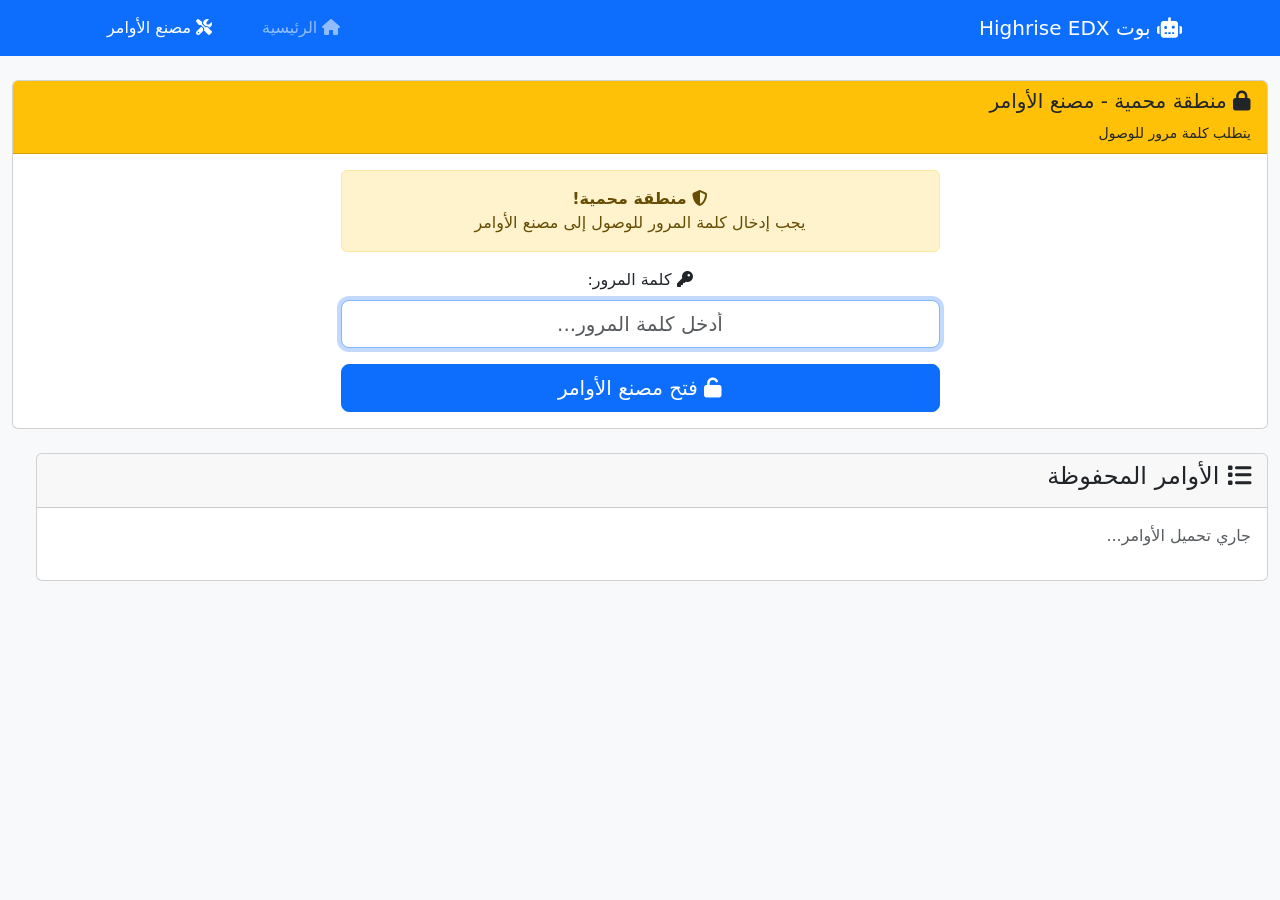
<file: templates/command_builder.html>
<!DOCTYPE html>
<html lang="ar" dir="rtl">
<head>
    <meta charset="UTF-8">
    <meta name="viewport" content="width=device-width, initial-scale=1.0">
    <title>🛠️ مصنع الأوامر - بوت Highrise EDX</title>
    <link href="https://cdn.jsdelivr.net/npm/bootstrap@5.3.0/dist/css/bootstrap.min.css" rel="stylesheet">
    <link href="https://cdnjs.cloudflare.com/ajax/libs/font-awesome/6.4.0/css/all.min.css" rel="stylesheet">
    <link href="/static/style.css" rel="stylesheet">
    <style>
        .command-preview {
            background: #1a1a1a;
            color: #00ff00;
            font-family: 'Courier New', monospace;
            border-radius: 10px;
            padding: 15px;
            border: 2px solid #00ff00;
            box-shadow: 0 0 20px rgba(0, 255, 0, 0.3);
        }
    </style>
</head>
<body class="bg-light">
    <nav class="navbar navbar-expand-lg navbar-dark bg-primary">
        <div class="container">
            <a class="navbar-brand" href="/">
                <i class="fas fa-robot"></i> بوت Highrise EDX
            </a>
            <div class="navbar-nav">
                <a class="nav-link" href="/">
                    <i class="fas fa-home"></i> الرئيسية
                </a>
                <a class="nav-link active" href="/command-builder">
                    <i class="fas fa-tools"></i> مصنع الأوامر
                </a>
            </div>
        </div>
    </nav>

    <div class="container-fluid py-4">
        <div class="row">
            <!-- نموذج كلمة المرور -->
            <div class="col-12" id="passwordSection">
                <div class="card">
                    <div class="card-header bg-warning text-dark">
                        <h5><i class="fas fa-lock"></i> منطقة محمية - مصنع الأوامر</h5>
                        <small>يتطلب كلمة مرور للوصول</small>
                    </div>
                    <div class="card-body text-center">
                        <div class="row justify-content-center">
                            <div class="col-md-6">
                                <div class="alert alert-warning">
                                    <i class="fas fa-shield-alt"></i>
                                    <strong>منطقة محمية!</strong><br>
                                    يجب إدخال كلمة المرور للوصول إلى مصنع الأوامر
                                </div>

                                <div class="form-group mb-3">
                                    <label for="builderPassword" class="form-label">
                                        <i class="fas fa-key"></i> كلمة المرور:
                                    </label>
                                    <input type="password" 
                                           id="builderPassword" 
                                           class="form-control form-control-lg text-center" 
                                           placeholder="أدخل كلمة المرور..." 
                                           maxlength="10">
                                </div>

                                <button id="verifyPasswordBtn" 
                                        class="btn btn-primary btn-lg w-100" 
                                        onclick="verifyPassword()">
                                    <i class="fas fa-unlock"></i> فتح مصنع الأوامر
                                </button>

                                <div id="passwordError" class="alert alert-danger mt-3" style="display: none;">
                                    <i class="fas fa-exclamation-triangle"></i>
                                    <span id="passwordErrorText"></span>
                                </div>
                            </div>
                        </div>
                    </div>
                </div>
            </div>

            <!-- منطقة مصنع الأوامر (مخفية افتراضياً) -->
            <div class="col-12" id="commandBuilderSection" style="display: none;">
                <div class="card">
                    <div class="card-header bg-success text-white">
                        <h5><i class="fas fa-hammer"></i> مصنع الأوامر - مُفتح</h5>
                        <small>تم التحقق من كلمة المرور بنجاح</small>
                        <button class="btn btn-sm btn-outline-light float-end" onclick="lockCommandBuilder()">
                            <i class="fas fa-lock"></i> قفل
                        </button>
                    </div>
                    <div class="card-body">
                        <div class="container">
        <h1>🛠️ مصنع الأوامر المخصصة</h1>

        <div class="alert alert-success">
            <i class="fas fa-check-circle"></i>
            مرحباً بك في مصنع الأوامر! هنا يمكنك إنشاء أوامر مخصصة جديدة للبوت.
        </div>

        <!-- مربع صناعة أوامر التنقل -->
        <div class="card mb-4">
            <div class="card-header">
                <h5><i class="fas fa-location-arrow"></i> صناعة أوامر التنقل</h5>
            </div>
            <div class="card-body">
                <div class="row">
                    <!-- المربع الأول: كلمة الأمر -->
                    <div class="col-md-4">
                        <div class="form-group">
                            <label for="navigationCommand">كلمة الأمر:</label>
                            <input type="text" id="navigationCommand" class="form-control" placeholder="مثال: اذهب_للمسرح">
                            <small class="text-muted">اكتب كلمة الأمر بدون مسافات</small>
                        </div>
                    </div>

                    <!-- المربع الثاني: الإحداثيات -->
                    <div class="col-md-4">
                        <div class="form-group">
                            <label>الإحداثيات:</label>
                            <div class="row">
                                <div class="col-4">
                                    <input type="number" id="navX" class="form-control" placeholder="X" step="0.1">
                                </div>
                                <div class="col-4">
                                    <input type="number" id="navY" class="form-control" placeholder="Y" step="0.1">
                                </div>
                                <div class="col-4">
                                    <input type="number" id="navZ" class="form-control" placeholder="Z" step="0.1">
                                </div>
                            </div>
                            <small class="text-muted">مثال: X=10, Y=0, Z=5</small>
                        </div>
                    </div>

                    <!-- المربع الثالث: رسالة البوت -->
                    <div class="col-md-4">
                        <div class="form-group">
                            <label for="navMessage">رسالة البوت (اختياري)</label>
                            <textarea id="navMessage" class="form-control" rows="2" placeholder="مثال: 🎭 تم نقلك إلى المسرح بنجاح! (اتركه فارغاً للرسالة الافتراضية)"></textarea>
                            <small class="text-muted">الرسالة التي سيقولها البوت بعد التنفيذ (إذا تُرك فارغاً سيتم استخدام رسالة افتراضية)</small>
                        </div>
                    </div>
                </div>

                <div class="row mt-3">
                    <!-- اختيار الصلاحيات -->
                    <div class="col-md-6">
                        <div class="form-group">
                            <label>صلاحيات التنفيذ:</label>
                            <select id="navPermissions" class="form-control">
                                <option value="everyone">جميع المستخدمين</option>
                                <option value="vip">VIP فقط</option>
                                <option value="moderator">المشرفين فقط</option>
                                <option value="owner">المالك فقط</option>
                            </select>
                        </div>
                    </div>

                    <!-- زر الإنشاء -->
                    <div class="col-md-6 d-flex align-items-end">
                        <button id="createNavigationCommand" class="btn btn-primary btn-block">
                            <i class="fas fa-plus"></i> إنشاء أمر التنقل
                        </button>
                    </div>
                </div>
            </div>
        </div>

        <!-- مربع صناعة أوامر الرقصات -->
        <div class="card mb-4">
            <div class="card-header bg-success text-white">
                <h5><i class="fas fa-music"></i> صناعة أوامر الرقصات</h5>
            </div>
            <div class="card-body">
                <div class="row">
                    <!-- المربع الأول: كلمة الأمر -->
                    <div class="col-md-4">
                        <div class="form-group">
                            <label for="danceCommand">كلمة الأمر:</label>
                            <input type="text" id="danceCommand" class="form-control" placeholder="مثال: رقصة_السعادة">
                            <small class="text-muted">اكتب كلمة الأمر بدون مسافات</small>
                        </div>
                    </div>

                    <!-- المربع الثاني: اختيار الرقصة -->
                    <div class="col-md-4">
                        <div class="form-group">
                            <label for="danceEmote">اختيار الرقصة:</label>
                            <select id="danceEmote" class="form-control">
                                <option value="">🎭 اختر الرقصة...</option>
                                <!-- سيتم تحميل الرقصات من الـ API -->
                            </select>
                            <small class="text-muted">اختر الرقصة المطلوبة من القائمة</small>
                        </div>
                    </div>

                    <!-- المربع الثالث: رسالة البوت -->
                    <div class="col-md-4">
                        <div class="form-group">
                            <label for="danceMessage">رسالة البوت (اختياري)</label>
                            <textarea id="danceMessage" class="form-control" rows="2" placeholder="مثال: 💃 يلا نرقص! استمتع! (اتركه فارغاً للرسالة الافتراضية)"></textarea>
                            <small class="text-muted">الرسالة التي سيقولها البوت عند الرقص (إذا تُرك فارغاً سيتم استخدام رمز ✨)</small>
                        </div>
                    </div>
                </div>

                <div class="row mt-3">
                    <!-- معاينة الرقصة -->
                    <div class="col-md-6">
                        <div class="form-group">
                            <label>معاينة:</label>
                            <div class="alert alert-info" id="dancePreview">
                                <i class="fas fa-info-circle"></i> اختر رقصة لمعاينة اسمها
                            </div>
                        </div>
                    </div>

                    <!-- زر الإنشاء -->
                    <div class="col-md-6 d-flex align-items-end">
                        <button id="createDanceCommand" class="btn btn-success btn-block">
                            <i class="fas fa-plus"></i> إنشاء أمر الرقصة
                        </button>
                    </div>
                </div>
            </div>
        </div>
                    </div>
                </div>
            </div>
        </div>

        <!-- قسم الأوامر المحفوظة -->
        <div class="row mt-4">
            <div class="col-12">
                <div class="card">
                    <div class="card-header">
                        <h4><i class="fas fa-list"></i> الأوامر المحفوظة</h4>
                    </div>
                    <div class="card-body">
                        <div id="savedCommands">
                            <p class="text-muted">جاري تحميل الأوامر...</p>
                        </div>
                    </div>
                </div>
            </div>
        </div>
    </div>

    <script src="https://cdn.jsdelivr.net/npm/bootstrap@5.1.3/dist/js/bootstrap.bundle.min.js"></script>
    <script>
        // تحميل الأوامر المحفوظة
        async function loadSavedCommands() {
            try {
                const response = await fetch('/api/custom-commands');
                const data = await response.json();

                if (data.success) {
                    // جمع جميع الأوامر من الأنواع المختلفة
                    const allCommands = [];

                    // أوامر التنقل
                    if (data.commands && data.commands.navigation_commands) {
                        allCommands.push(...data.commands.navigation_commands);
                    }

                    // أوامر الرقصات
                    if (data.commands && data.commands.dance_commands) {
                        allCommands.push(...data.commands.dance_commands);
                    }

                    displaySavedCommands({ commands: allCommands });
                } else {
                    const savedCommandsEl = document.getElementById('savedCommands');
                    if (savedCommandsEl) {
                        savedCommandsEl.innerHTML = '<p class="text-danger">خطأ في تحميل الأوامر</p>';
                    }
                }
            } catch (error) {
                console.error('خطأ في تحميل الأوامر:', error);
                const savedCommandsEl = document.getElementById('savedCommands');
                if (savedCommandsEl) {
                    savedCommandsEl.innerHTML = '<p class="text-danger">خطأ في الاتصال</p>';
                }
            }
        }

        // عرض الأوامر المحفوظة
        function displaySavedCommands(data) {
            const container = document.getElementById('savedCommands');

            // التحقق من وجود البيانات
            if (!data || !data.commands) {
                container.innerHTML = '<p class="text-muted">لا توجد أوامر محفوظة</p>';
                return;
            }

            const commands = data.commands;

            if (!commands || commands.length === 0) {
                container.innerHTML = '<p class="text-muted">لا توجد أوامر محفوظة</p>';
                return;
            }

            let html = '<div class="row">';
            commands.forEach((cmd, index) => {
                // التحقق من نوع الأمر
                if (cmd.coordinates) {
                    // أمر تنقل
                    html += `
                        <div class="col-md-6 mb-3">
                            <div class="card border-primary">
                                <div class="card-header bg-primary text-white">
                                    <div class="d-flex justify-content-between align-items-center">
                                        <span>🎯 ${cmd.command} (تنقل)</span>
                                        <button class="btn btn-danger btn-sm" onclick="deleteCommand(${cmd.id}, 'navigation')" title="حذف الأمر">
                                            <i class="fas fa-trash"></i>
                                        </button>
                                    </div>
                                </div>
                                <div class="card-body">
                                    <p class="card-text mb-1">
                                        <strong>📍 الموقع:</strong> (${cmd.coordinates.x}, ${cmd.coordinates.y}, ${cmd.coordinates.z})
                                    </p>
                                    <p class="card-text mb-1">
                                        <strong>💬 الرسالة:</strong> ${cmd.message}
                                    </p>
                                    <p class="card-text mb-1">
                                        <strong>🔒 الصلاحية:</strong> ${cmd.permissions}
                                    </p>
                                    <small class="text-muted">تم الإنشاء: ${new Date(cmd.created_at).toLocaleString('ar-EG')}</small>
                                </div>
                            </div>
                        </div>
                    `;
                } else if (cmd.emote) {
                    // أمر رقصة
                    const isAutoRepeat = cmd.auto_repeat || cmd.is_auto_dance;
                    const cardClass = isAutoRepeat ? 'border-warning' : 'border-success';
                    const headerClass = isAutoRepeat ? 'bg-warning text-dark' : 'bg-success text-white';
                    const danceIcon = isAutoRepeat ? '🔄' : '💃';
                    const danceType = isAutoRepeat ? '(رقصة تلقائية)' : '(رقصة)';

                    html += `
                        <div class="col-md-6 mb-3">
                            <div class="card ${cardClass}">
                                <div class="card-header ${headerClass}">
                                    <div class="d-flex justify-content-between align-items-center">
                                        <span>${danceIcon} ${cmd.command} ${danceType}</span>
                                        <div>
                                            <button class="btn btn-danger btn-sm" onclick="deleteCommand(${cmd.id}, 'dance')" title="حذف الأمر">
                                                <i class="fas fa-trash"></i>
                                            </button>
                                            ${!isAutoRepeat ? `<button class="btn btn-success btn-sm" onclick="makeAutoRepeatDance('${cmd.command}', '${cmd.emote}')" title="جعل الرقصة تلقائية ومتكررة">
                                                <i class="fas fa-sync-alt"></i>
                                            </button>` : `<span class="badge bg-warning text-dark">تلقائية</span>`}
                                        </div>
                                    </div>
                                </div>
                                <div class="card-body">
                                    <p class="card-text mb-1">
                                        <strong>🎵 الرقصة:</strong> ${cmd.emote}
                                    </p>
                                    <p class="card-text mb-1">
                                        <strong>💬 الرسالة:</strong> ${cmd.message}
                                    </p>
                                    <p class="card-text mb-1">
                                        <strong>🔒 الصلاحية:</strong> ${cmd.permissions}
                                    </p>
                                    ${isAutoRepeat ? '<p class="card-text mb-1"><strong>🔄 النوع:</strong> <span class="text-warning">رقصة تلقائية متكررة</span></p>' : ''}
                                    <small class="text-muted">تم الإنشاء: ${new Date(cmd.created_at).toLocaleString('ar-EG')}</small>
                                </div>
                            </div>
                        </div>
                    `;
                }
            });
            html += '</div>';
            container.innerHTML = html;
        }

        // حذف أمر مخصص
        async function deleteCommand(commandId, commandType = 'navigation') {
            if (!confirm('هل أنت متأكد من حذف هذا الأمر؟')) {
                return;
            }

            try {
                const response = await fetch('/api/custom-commands/delete', {
                    method: 'POST',
                    headers: {
                        'Content-Type': 'application/json'
                    },
                    body: JSON.stringify({ 
                        id: commandId,
                        type: commandType 
                    })
                });

                const result = await response.json();

                if (result.success) {
                    alert('✅ تم حذف الأمر بنجاح');
                    loadSavedCommands(); // إعادة تحميل الأوامر
                } else {
                    alert('❌ خطأ في حذف الأمر: ' + result.message);
                }
            } catch (error) {
                alert('❌ خطأ في الاتصال: ' + error.message);
            }
        }

        // تحديث قائمة الأوامر
        function loadCustomCommands() {
            fetch('/api/custom-commands')
                .then(response => response.json())
                .then(data => {
                    // عرض الأوامر المخصصة
                    console.log('أوامر مخصصة محملة:', data);
                })
                .catch(error => console.error('خطأ في تحميل الأوامر:', error));
        }

        // تحميل قائمة الرقصات
        async function loadEmotes() {
            try {
                console.log('🔄 جاري تحميل قائمة الرقصات...');
                const response = await fetch('/api/emotes');
                const data = await response.json();

                console.log('📦 بيانات الرقصات المستلمة:', data);

                const danceEmoteSelect = document.getElementById('danceEmote');
                if (danceEmoteSelect) {
                    // مسح الخيارات الموجودة
                    danceEmoteSelect.innerHTML = '<option value="">🎭 اختر الرقصة...</option>';

                    // التحقق من وجود قائمة الرقصات
                    let emotesList = [];
                    if (data.emotes_list && Array.isArray(data.emotes_list)) {
                        emotesList = data.emotes_list;
                    } else if (data.emotes && Array.isArray(data.emotes)) {
                        emotesList = data.emotes;
                    } else {
                        console.error('❌ بنية بيانات الرقصات غير متوقعة:', data);
                        return;
                    }

                    // تجميع الرقصات حسب النوع
                    const emoteCategories = {
                        'emote': [],
                        'dance': [],
                        'idle': [],
                        'emoji': [],
                        'other': []
                    };

                    emotesList.forEach((emote, index) => {
                        const emoteNumber = index + 1;
                        const emoteWithNumber = `${emoteNumber}. ${emote}`;

                        if (emote.startsWith('emote-')) {
                            emoteCategories.emote.push({name: emote, display: emoteWithNumber});
                        } else if (emote.startsWith('dance-')) {
                            emoteCategories.dance.push({name: emote, display: emoteWithNumber});
                        } else if (emote.startsWith('idle-')) {
                            emoteCategories.idle.push({name: emote, display: emoteWithNumber});
                        } else if (emote.startsWith('emoji-')) {
                            emoteCategories.emoji.push({name: emote, display: emoteWithNumber});
                        } else {
                            emoteCategories.other.push({name: emote, display: emoteWithNumber});
                        }
                    });

                    // إضافة الرقصات مع مجموعات منظمة
                    const categoryNames = {
                        'emote': '🎭 رقصات Emote',
                        'dance': '💃 رقصات Dance', 
                        'idle': '😴 رقصات Idle',
                        'emoji': '😀 تعبيرات Emoji',
                        'other': '🎪 رقصات أخرى'
                    };

                    Object.keys(emoteCategories).forEach(category => {
                        if (emoteCategories[category].length > 0) {
                            // إضافة عنوان المجموعة
                            const optgroup = document.createElement('optgroup');
                            optgroup.label = `${categoryNames[category]} (${emoteCategories[category].length})`;

                            emoteCategories[category].forEach(emoteData => {
                                const option = document.createElement('option');
                                option.value = emoteData.name;
                                option.textContent = emoteData.display;
                                optgroup.appendChild(option);
                            });

                            danceEmoteSelect.appendChild(optgroup);
                        }
                    });

                    console.log(`✅ تم تحميل ${emotesList.length} رقصة بنجاح`);
                } else {
                    console.error('❌ لم يتم العثور على عنصر اختيار الرقصة في الصفحة');
                }
            } catch (error) {
                console.error('❌ خطأ في تحميل الرقصات:', error);
            }
        }

        // معاينة الرقصة المختارة
        function previewDance() {
            const selectedEmote = document.getElementById('danceEmote').value;
            const previewDiv = document.getElementById('dancePreview');

            if (selectedEmote) {
                previewDiv.innerHTML = `<i class="fas fa-music"></i> الرقصة المختارة: <strong>${selectedEmote}</strong>`;
                previewDiv.className = 'alert alert-success';
            } else {
                previewDiv.innerHTML = '<i class="fas fa-info-circle"></i> اختر رقصة لمعاينة اسمها';
                previewDiv.className = 'alert alert-info';
            }
        }

        // إنشاء أمر تنقل جديد
        function createNavigationCommand() {
            const command = document.getElementById('navigationCommand').value.trim();
            const x = parseFloat(document.getElementById('navX').value);
            const y = parseFloat(document.getElementById('navY').value);
            const z = parseFloat(document.getElementById('navZ').value);
            const message = document.getElementById('navMessage').value.trim();
            const permissions = document.getElementById('navPermissions').value;

            // التحقق من صحة البيانات
            if (!command) {
                alert('يرجى إدخال كلمة الأمر');
                return;
            }

            if (isNaN(x) || isNaN(y) || isNaN(z)) {
                alert('يرجى إدخال إحداثيات صحيحة');
                return;
            }

            // إرسال البيانات للخادم
            const commandData = {
                command: command,
                x: x,
                y: y,
                z: z,
                message: message,
                permissions: permissions
            };

            fetch('/api/custom-commands/add', {
                method: 'POST',
                headers: {
                    'Content-Type': 'application/json'
                },
                body: JSON.stringify(commandData)
            })
            .then(response => {
                if (!response.ok) {
                    throw new Error(`HTTP error! status: ${response.status}`);
                }
                return response.json();
            })
            .then(data => {
                console.log('استجابة الخادم:', data);
                if (data.success) {
                    alert('✅ ' + data.message);
                    // مسح النموذج
                    document.getElementById('navigationCommand').value = '';
                    document.getElementById('navX').value = '';
                    document.getElementById('navY').value = '';
                    document.getElementById('navZ').value = '';
                    document.getElementById('navMessage').value = '';
                    // إعادة تحميل الأوامر المحفوظة
                    loadSavedCommands();
                } else {
                    alert('❌ ' + (data.error || data.message || 'خطأ غير معروف'));
                }
            })
            .catch(error => {
                console.error('خطأ في إنشاء أمر التنقل:', error);
                alert('❌ حدث خطأ في الاتصال: ' + error.message);
            });
        }

        // إنشاء أمر رقصة جديد
        function createDanceCommand() {
            const commandEl = document.getElementById('danceCommand');
            const emoteEl = document.getElementById('danceEmote');
            const messageEl = document.getElementById('danceMessage');

            if (!commandEl || !emoteEl || !messageEl) {
                alert('خطأ: لم يتم العثور على جميع حقول النموذج');
                return;
            }

            const command = commandEl.value.trim();
            const emote = emoteEl.value;
            const message = messageEl.value.trim();

            // التحقق من صحة البيانات
            if (!command) {
                alert('يرجى إدخال كلمة الأمر');
                return;
            }

            if (!emote) {
                alert('يرجى اختيار رقصة');
                return;
            }

            // إرسال البيانات للخادم
            const commandData = {
                type: 'dance',
                command: command,
                emote: emote,
                message: message,
                permissions: 'everyone' // أوامر الرقصات متاحة للجميع
            };

            fetch('/api/custom-commands/add-dance', {
                method: 'POST',
                headers: {
                    'Content-Type': 'application/json'
                },
                body: JSON.stringify(commandData)
            })
            .then(response => response.json())
            .then(data => {
                if (data.success) {
                    alert('✅ تم إنشاء أمر الرقصة بنجاح!');
                    // تنظيف النموذج
                    const fieldsToReset = ['danceCommand', 'danceMessage'];
                    fieldsToReset.forEach(fieldId => {
                        const field = document.getElementById(fieldId);
                        if (field) field.value = '';
                    });

                    const selectField = document.getElementById('danceEmote');
                    if (selectField) selectField.value = '';

                    const previewDiv = document.getElementById('dancePreview');
                    if (previewDiv) {
                        previewDiv.innerHTML = '<i class="fas fa-info-circle"></i> اختر رقصة لمعاينة اسمها';
                        previewDiv.className = 'alert alert-info';
                    }
                    loadCustomCommands();
                    loadSavedCommands();
                } else {
                    alert('❌ خطأ: ' + data.error);
                }
            })
            .catch(error => {
                console.error('خطأ في إنشاء أمر الرقصة:', error);
                alert('❌ خطأ في الاتصال مع الخادم');
            });
        }
        
        // دالة جعل الرقصة تلقائية ومتكررة
        async function makeAutoRepeatDance(commandWord, emoteName) {
            if (!confirm(`هل تريد جعل الرقصة "${commandWord}" تلقائية ومتكررة؟\n\n🎭 الرقصة: ${emoteName}\n\n📝 ملاحظة: عند كتابة "${commandWord}" ستتكرر الرقصة تلقائياً للمستخدم`)) {
                return;
            }

            try {
                // إرسال طلب لتحديث الأمر ليصبح تلقائياً
                const response = await fetch('/api/custom-commands/make-auto-repeat', {
                    method: 'POST',
                    headers: {
                        'Content-Type': 'application/json',
                    },
                    body: JSON.stringify({
                        command: commandWord,
                        emote: emoteName,
                        type: 'dance'
                    })
                });

                const result = await response.json();

                if (result.success) {
                    alert(`✅ تم تحديث الرقصة "${commandWord}" لتصبح تلقائية ومتكررة!\n\n🔄 الآن عند كتابة "${commandWord}" ستتكرر الرقصة تلقائياً`);
                    loadSavedCommands(); // إعادة تحميل الأوامر
                } else {
                    alert(`❌ فشل في تحديث الرقصة: ${result.error || 'خطأ غير معروف'}`);
                }
            } catch (error) {
                console.error('خطأ في تحديث الرقصة:', error);
                alert(`❌ خطأ في الاتصال: ${error.message}`);
            }
        }

        // ربط الأحداث
        document.addEventListener('DOMContentLoaded', function() {
            // ربط مفتاح Enter في حقل كلمة المرور
            const passwordInput = document.getElementById('builderPassword');
            if (passwordInput) {
                passwordInput.addEventListener('keypress', function(e) {
                    if (e.key === 'Enter') {
                        verifyPassword();
                    }
                });
            }

            // التركيز على حقل كلمة المرور
            if (passwordInput) {
                passwordInput.focus();
            }
        });

        // التحقق من كلمة المرور
        async function verifyPassword() {
            const password = document.getElementById('builderPassword').value.trim();
            const errorDiv = document.getElementById('passwordError');
            const errorText = document.getElementById('passwordErrorText');
            const verifyBtn = document.getElementById('verifyPasswordBtn');

            if (!password) {
                showPasswordError('يرجى إدخال كلمة المرور');
                return;
            }

            // تعطيل الزر أثناء التحقق
            verifyBtn.disabled = true;
            verifyBtn.innerHTML = '<i class="fas fa-spinner fa-spin"></i> جاري التحقق...';

            try {
                const response = await fetch('/api/verify-command-builder-password', {
                    method: 'POST',
                    headers: {
                        'Content-Type': 'application/json'
                    },
                    body: JSON.stringify({ password: password })
                });

                const result = await response.json();

                if (result.success) {
                    // إخفاء نموذج كلمة المرور وإظهار مصنع الأوامر
                    document.getElementById('passwordSection').style.display = 'none';
                    document.getElementById('commandBuilderSection').style.display = 'block';

                    // تحميل البيانات
                    loadCustomCommands();
                    loadSavedCommands();
                    loadEmotes().then(() => {
                        setupEventListeners();
                    });
                } else {
                    showPasswordError(result.error || 'كلمة المرور غير صحيحة');
                }
            } catch (error) {
                showPasswordError('خطأ في الاتصال مع الخادم');
                console.error('خطأ في التحقق من كلمة المرور:', error);
            } finally {
                // إعادة تفعيل الزر
                verifyBtn.disabled = false;
                verifyBtn.innerHTML = '<i class="fas fa-unlock"></i> فتح مصنع الأوامر';
            }
        }

        // إظهار رسالة خطأ كلمة المرور
        function showPasswordError(message) {
            const errorDiv = document.getElementById('passwordError');
            const errorText = document.getElementById('passwordErrorText');

            errorText.textContent = message;
            errorDiv.style.display = 'block';

            // إخفاء الرسالة بعد 5 ثوانِ
            setTimeout(() => {
                errorDiv.style.display = 'none';
            }, 5000);
        }

        // قفل مصنع الأوامر
        function lockCommandBuilder() {
            document.getElementById('commandBuilderSection').style.display = 'none';
            document.getElementById('passwordSection').style.display = 'block';
            document.getElementById('builderPassword').value = '';
        }

        // دالة منفصلة لربط الأحداث
        function setupEventListeners() {
            // ربط زر إنشاء أمر التنقل
            const createBtn = document.getElementById('createNavigationCommand');
            if (createBtn) {
                createBtn.addEventListener('click', createNavigationCommand);
            } else {
                console.error('لم يتم العثور على زر إنشاء الأمر');
            }

            // ربط زر إنشاء أمر الرقصة
            const createDanceBtn = document.getElementById('createDanceCommand');
            if (createDanceBtn) {
                createDanceBtn.addEventListener('click', createDanceCommand);
            }

            // ربط تغيير اختيار الرقصة لمعاينة
            const danceEmoteSelect = document.getElementById('danceEmote');
            if (danceEmoteSelect) {
                danceEmoteSelect.addEventListener('change', previewDance);
                console.log('✅ تم ربط حدث اختيار الرقصة بنجاح');
            } else {
                console.error('❌ لم يتم العثور على عنصر اختيار الرقصة');
            }

            // ربط مفتاح Enter في حقل كلمة المرور
            const passwordInput = document.getElementById('builderPassword');
            if (passwordInput) {
                passwordInput.addEventListener('keypress', function(e) {
                    if (e.key === 'Enter') {
                        verifyPassword();
                    }
                });
            }
        }
    </script>
</body>
</html>
</file>
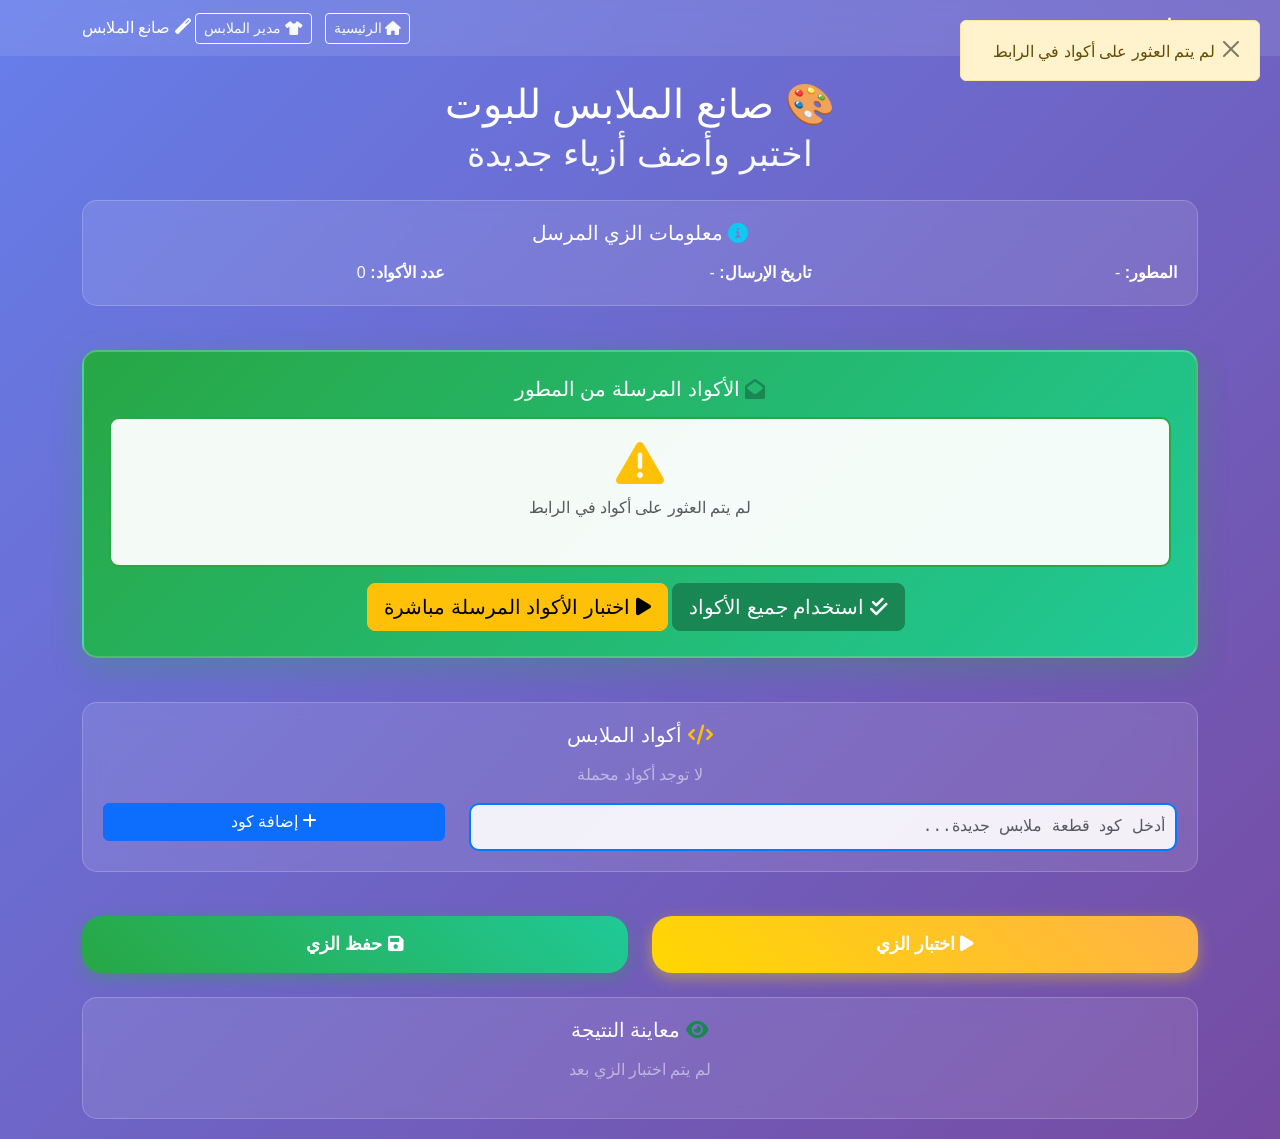
<file: templates/outfit_creator.html>
<!DOCTYPE html>
<html lang="ar" dir="rtl">
<head>
    <meta charset="UTF-8">
    <meta name="viewport" content="width=device-width, initial-scale=1.0">
    <title>👗 صانع الملابس - بوت Highrise EDX</title>
    <link href="https://cdn.jsdelivr.net/npm/bootstrap@5.3.0/dist/css/bootstrap.min.css" rel="stylesheet">
    <link href="https://cdnjs.cloudflare.com/ajax/libs/font-awesome/6.0.0/css/all.min.css" rel="stylesheet">
    <style>
        body {
            background: linear-gradient(135deg, #667eea 0%, #764ba2 100%);
            min-height: 100vh;
            font-family: 'Arial', sans-serif;
        }
        
        .outfit-preview {
            background: rgba(255, 255, 255, 0.1);
            border-radius: 15px;
            padding: 20px;
            margin-bottom: 20px;
            backdrop-filter: blur(10px);
            border: 1px solid rgba(255, 255, 255, 0.2);
        }
        
        .code-item {
            background: rgba(255, 255, 255, 0.9);
            border: 2px solid #28a745;
            border-radius: 10px;
            padding: 10px;
            margin: 5px;
            display: inline-block;
            font-family: 'Courier New', monospace;
            font-size: 12px;
            position: relative;
        }
        
        .code-item .remove-btn {
            position: absolute;
            top: -8px;
            right: -8px;
            background: #dc3545;
            color: white;
            border: none;
            border-radius: 50%;
            width: 20px;
            height: 20px;
            font-size: 10px;
            cursor: pointer;
        }
        
        .test-outfit-btn {
            background: linear-gradient(45deg, #ffd700, #ffb347);
            border: none;
            color: white;
            border-radius: 20px;
            padding: 15px 30px;
            font-size: 18px;
            font-weight: bold;
            transition: all 0.3s;
            box-shadow: 0 5px 15px rgba(255, 215, 0, 0.4);
        }
        
        .test-outfit-btn:hover {
            transform: translateY(-3px);
            box-shadow: 0 10px 25px rgba(255, 215, 0, 0.6);
            color: white;
        }
        
        .save-outfit-btn {
            background: linear-gradient(45deg, #28a745, #20c997);
            border: none;
            color: white;
            border-radius: 20px;
            padding: 15px 30px;
            font-size: 18px;
            font-weight: bold;
            transition: all 0.3s;
            box-shadow: 0 5px 15px rgba(40, 167, 69, 0.4);
        }
        
        .save-outfit-btn:hover {
            transform: translateY(-3px);
            box-shadow: 0 10px 25px rgba(40, 167, 69, 0.6);
            color: white;
        }
        
        .add-code-input {
            background: rgba(255, 255, 255, 0.9);
            border: 2px solid #007bff;
            border-radius: 10px;
            padding: 10px;
            font-family: 'Courier New', monospace;
        }
        
        .category-badge {
            font-size: 10px;
            padding: 2px 6px;
            border-radius: 10px;
            color: white;
            margin-left: 5px;
        }
        
        .cat-body { background: #6f42c1; }
        .cat-hair { background: #fd7e14; }
        .cat-face { background: #20c997; }
        .cat-clothing { background: #0d6efd; }
        .cat-accessory { background: #dc3545; }
        .cat-shoes { background: #198754; }
        .cat-background { background: #6c757d; }
        
        .status-message {
            position: fixed;
            top: 20px;
            right: 20px;
            z-index: 1000;
            min-width: 300px;
        }
        
        .sent-codes-box {
            background: linear-gradient(135deg, #28a745, #20c997);
            border-radius: 15px;
            padding: 25px;
            margin-bottom: 20px;
            box-shadow: 0 10px 30px rgba(40, 167, 69, 0.3);
            border: 2px solid rgba(255, 255, 255, 0.2);
        }
        
        .sent-codes-content {
            background: rgba(255, 255, 255, 0.95);
            border-radius: 10px;
            padding: 20px;
            min-height: 150px;
            max-height: 300px;
            overflow-y: auto;
            border: 2px solid #28a745;
        }
        
        .sent-code-item {
            background: linear-gradient(45deg, #e8f5e8, #f0f9f0);
            border: 2px solid #28a745;
            border-radius: 8px;
            padding: 12px;
            margin: 8px 0;
            display: flex;
            justify-content: space-between;
            align-items: center;
            transition: all 0.3s;
            font-family: 'Courier New', monospace;
            font-weight: bold;
        }
        
        .sent-code-item:hover {
            transform: translateY(-2px);
            box-shadow: 0 5px 15px rgba(40, 167, 69, 0.3);
            background: linear-gradient(45deg, #d4edda, #e8f5e8);
        }
        
        .sent-code-text {
            flex-grow: 1;
            color: #155724;
            font-size: 14px;
        }
        
        .sent-code-actions {
            display: flex;
            gap: 10px;
        }
        
        .code-select-btn {
            background: #28a745;
            color: white;
            border: none;
            border-radius: 5px;
            padding: 5px 10px;
            font-size: 12px;
            cursor: pointer;
            transition: all 0.3s;
        }
        
        .code-select-btn:hover {
            background: #218838;
            transform: scale(1.05);
        }
        
        .code-select-btn.selected {
            background: #ffc107;
            color: #212529;
        }
    </style>
</head>
<body>
    <nav class="navbar navbar-expand-lg" style="background: rgba(255, 255, 255, 0.1); backdrop-filter: blur(10px);">
        <div class="container">
            <a class="navbar-brand text-white" href="/">
                <i class="fas fa-robot"></i> بوت Highrise EDX
            </a>
            <div class="text-white">
                <a href="/" class="btn btn-outline-light btn-sm me-2">
                    <i class="fas fa-home"></i> الرئيسية
                </a>
                <a href="/outfits" class="btn btn-outline-light btn-sm me-2">
                    <i class="fas fa-tshirt"></i> مدير الملابس
                </a>
                <i class="fas fa-magic"></i> صانع الملابس
            </div>
        </div>
    </nav>

    <div class="container mt-4">
        <h1 class="text-center text-white mb-4">
            🎨 صانع الملابس للبوت
            <br><small class="text-light">اختبر وأضف أزياء جديدة</small>
        </h1>

        <!-- رسائل الحالة -->
        <div id="statusMessages"></div>

        <!-- معلومات الزي المرسل -->
        <div class="row mb-4">
            <div class="col-12">
                <div class="outfit-preview">
                    <h5 class="text-center text-white mb-3">
                        <i class="fas fa-info-circle text-info"></i> معلومات الزي المرسل
                    </h5>
                    <div class="row">
                        <div class="col-md-4">
                            <strong class="text-white">المطور:</strong>
                            <span class="text-light" id="developerName">-</span>
                        </div>
                        <div class="col-md-4">
                            <strong class="text-white">تاريخ الإرسال:</strong>
                            <span class="text-light" id="sendDate">-</span>
                        </div>
                        <div class="col-md-4">
                            <strong class="text-white">عدد الأكواد:</strong>
                            <span class="text-light" id="codesCount">0</span>
                        </div>
                    </div>
                </div>
            </div>
        </div>

        <!-- مربع الأكواد المرسلة بشكل واضح -->
        <div class="row mb-4">
            <div class="col-12">
                <div class="sent-codes-box">
                    <h5 class="text-center text-white mb-3">
                        <i class="fas fa-envelope-open text-success"></i> الأكواد المرسلة من المطور
                    </h5>
                    <div id="sentCodesDisplay" class="sent-codes-content">
                        <div class="text-center text-white-50">
                            <i class="fas fa-spinner fa-spin"></i>
                            <p class="mt-2">جاري تحميل الأكواد المرسلة...</p>
                        </div>
                    </div>
                    <div class="text-center mt-3">
                        <button class="btn btn-success btn-lg me-2" onclick="useAllSentCodes()">
                            <i class="fas fa-check-double"></i> استخدام جميع الأكواد
                        </button>
                        <button class="btn btn-warning btn-lg" onclick="testSentCodesDirectly()">
                            <i class="fas fa-play"></i> اختبار الأكواد المرسلة مباشرة
                        </button>
                    </div>
                </div>
            </div>
        </div>

        <!-- أكواد الملابس الحالية -->
        <div class="row mb-4">
            <div class="col-12">
                <div class="outfit-preview">
                    <h5 class="text-center text-white mb-3">
                        <i class="fas fa-code text-warning"></i> أكواد الملابس
                    </h5>
                    <div id="outfitCodes" class="text-center">
                        <p class="text-white-50">لا توجد أكواد محملة</p>
                    </div>
                    
                    <!-- إضافة كود جديد -->
                    <div class="row mt-3">
                        <div class="col-md-8">
                            <input type="text" class="form-control add-code-input" id="newCodeInput" 
                                   placeholder="أدخل كود قطعة ملابس جديدة..." 
                                   onkeypress="if(event.key==='Enter') addNewCode()">
                        </div>
                        <div class="col-md-4">
                            <button class="btn btn-primary w-100" onclick="addNewCode()">
                                <i class="fas fa-plus"></i> إضافة كود
                            </button>
                        </div>
                    </div>
                </div>
            </div>
        </div>

        <!-- أزرار التحكم -->
        <div class="row mb-4">
            <div class="col-md-6 text-center">
                <button class="test-outfit-btn w-100" onclick="testOutfit()">
                    <i class="fas fa-play"></i> اختبار الزي
                </button>
            </div>
            <div class="col-md-6 text-center">
                <button class="save-outfit-btn w-100" onclick="saveOutfit()">
                    <i class="fas fa-save"></i> حفظ الزي
                </button>
            </div>
        </div>

        <!-- معاينة النتيجة -->
        <div class="row">
            <div class="col-12">
                <div class="outfit-preview">
                    <h5 class="text-center text-white mb-3">
                        <i class="fas fa-eye text-success"></i> معاينة النتيجة
                    </h5>
                    <div id="testResult" class="text-center">
                        <p class="text-white-50">لم يتم اختبار الزي بعد</p>
                    </div>
                </div>
            </div>
        </div>

        <!-- حفظ الزي -->
        <div class="row mt-4" id="saveSection" style="display: none;">
            <div class="col-12">
                <div class="outfit-preview">
                    <h5 class="text-center text-white mb-3">
                        <i class="fas fa-save text-success"></i> حفظ الزي الجديد
                    </h5>
                    <div class="row">
                        <div class="col-md-6">
                            <label class="form-label text-white">اسم الزي:</label>
                            <input type="text" class="form-control" id="outfitName" placeholder="أدخل اسم الزي...">
                        </div>
                        <div class="col-md-6">
                            <label class="form-label text-white">وصف الزي:</label>
                            <input type="text" class="form-control" id="outfitDescription" placeholder="وصف قصير للزي...">
                        </div>
                    </div>
                    <div class="text-center mt-3">
                        <button class="btn btn-success btn-lg" onclick="confirmSaveOutfit()">
                            <i class="fas fa-check"></i> تأكيد الحفظ
                        </button>
                    </div>
                </div>
            </div>
        </div>
    </div>

    <script src="https://cdn.jsdelivr.net/npm/bootstrap@5.3.0/dist/js/bootstrap.bundle.min.js"></script>
    <script>
        let currentOutfitCodes = [];
        
        // متغيرات للأكواد المرسلة والمختارة
        let sentCodes = [];
        let selectedSentCodes = [];
        
        // تحميل بيانات الزي من الرابط
        function loadOutfitData() {
            try {
                const urlParams = new URLSearchParams(window.location.search);
                const codes = urlParams.get('codes');
                const developer = urlParams.get('developer');
                const date = urlParams.get('date');
                
                console.log('URL Parameters:', { codes, developer, date });
                
                if (codes) {
                    // فك تشفير الأكواد وتقسيمها
                    const decodedCodes = decodeURIComponent(codes);
                    console.log('Decoded codes:', decodedCodes);
                    
                    // تقسيم الأكواد (دعم الفواصل والمسافات)
                    sentCodes = decodedCodes.split(',').map(code => code.trim()).filter(code => code.length > 0);
                    currentOutfitCodes = [...sentCodes]; // نسخ الأكواد المرسلة للمجموعة الحالية
                    console.log('Parsed codes:', sentCodes);
                    
                    // عرض الأكواد المرسلة في المربع الخاص
                    displaySentCodes();
                    updateCodesDisplay();
                    showMessage(`تم تحميل ${sentCodes.length} كود بنجاح`, 'success');
                } else {
                    console.log('No codes found in URL');
                    document.getElementById('sentCodesDisplay').innerHTML = `
                        <div class="text-center text-muted">
                            <i class="fas fa-exclamation-triangle" style="font-size: 48px; color: #ffc107;"></i>
                            <p class="mt-2">لم يتم العثور على أكواد في الرابط</p>
                        </div>
                    `;
                    showMessage('لم يتم العثور على أكواد في الرابط', 'warning');
                }
                
                if (developer) {
                    const decodedDeveloper = decodeURIComponent(developer);
                    document.getElementById('developerName').textContent = decodedDeveloper;
                    console.log('Developer:', decodedDeveloper);
                }
                
                if (date) {
                    try {
                        const timestamp = parseInt(date);
                        const dateObj = new Date(timestamp);
                        document.getElementById('sendDate').textContent = dateObj.toLocaleString('ar-EG');
                        console.log('Date:', dateObj);
                    } catch (e) {
                        console.error('Error parsing date:', e);
                        document.getElementById('sendDate').textContent = 'تاريخ غير صحيح';
                    }
                }
                
            } catch (error) {
                console.error('Error loading outfit data:', error);
                showMessage('خطأ في تحميل بيانات الزي', 'danger');
            }
        }
        
        // عرض الأكواد المرسلة في المربع الخاص
        function displaySentCodes() {
            const container = document.getElementById('sentCodesDisplay');
            
            if (sentCodes.length === 0) {
                container.innerHTML = `
                    <div class="text-center text-muted">
                        <i class="fas fa-inbox" style="font-size: 48px; color: #6c757d;"></i>
                        <p class="mt-2">لا توجد أكواد مرسلة</p>
                    </div>
                `;
                return;
            }
            
            let html = '<div class="sent-codes-list">';
            
            sentCodes.forEach((code, index) => {
                const category = getCodeCategory(code);
                const isSelected = selectedSentCodes.includes(index);
                
                html += `
                    <div class="sent-code-item" id="sentCode_${index}">
                        <div class="sent-code-text">
                            <span class="badge bg-secondary me-2">${index + 1}</span>
                            <strong>${code}</strong>
                            <small class="text-muted ms-2">(${category})</small>
                        </div>
                        <div class="sent-code-actions">
                            <button class="code-select-btn ${isSelected ? 'selected' : ''}" 
                                    onclick="toggleSentCodeSelection(${index})" 
                                    title="اختيار هذا الكود">
                                <i class="fas fa-${isSelected ? 'check' : 'plus'}"></i>
                                ${isSelected ? 'مختار' : 'اختيار'}
                            </button>
                            <button class="code-select-btn" style="background: #17a2b8;" 
                                    onclick="testSingleCode('${code}')" 
                                    title="اختبار هذا الكود فقط">
                                <i class="fas fa-play"></i> اختبار
                            </button>
                        </div>
                    </div>
                `;
            });
            
            html += '</div>';
            container.innerHTML = html;
            
            console.log(`Displayed ${sentCodes.length} sent codes`);
        }
        
        // تبديل اختيار كود مرسل
        function toggleSentCodeSelection(index) {
            const selectedIndex = selectedSentCodes.indexOf(index);
            
            if (selectedIndex > -1) {
                // إزالة من الاختيار
                selectedSentCodes.splice(selectedIndex, 1);
            } else {
                // إضافة للاختيار
                selectedSentCodes.push(index);
            }
            
            // تحديث العرض
            displaySentCodes();
            showMessage(`تم ${selectedIndex > -1 ? 'إلغاء اختيار' : 'اختيار'} الكود`, 'info');
        }
        
        // استخدام جميع الأكواد المرسلة
        function useAllSentCodes() {
            if (sentCodes.length === 0) {
                showMessage('لا توجد أكواد مرسلة لاستخدامها', 'warning');
                return;
            }
            
            currentOutfitCodes = [...sentCodes];
            updateCodesDisplay();
            showMessage(`تم استخدام جميع الأكواد المرسلة (${sentCodes.length} كود)`, 'success');
        }
        
        // اختبار الأكواد المرسلة مباشرة
        function testSentCodesDirectly() {
            if (sentCodes.length === 0) {
                showMessage('لا توجد أكواد مرسلة للاختبار', 'warning');
                return;
            }
            
            const codesToTest = selectedSentCodes.length > 0 ? 
                selectedSentCodes.map(index => sentCodes[index]) : 
                sentCodes;
            
            showMessage(`جاري اختبار ${codesToTest.length} كود...`, 'info');
            
            fetch('/api/test-outfit', {
                method: 'POST',
                headers: {
                    'Content-Type': 'application/json'
                },
                body: JSON.stringify({
                    codes: codesToTest
                })
            })
            .then(response => response.json())
            .then(data => {
                const resultDiv = document.getElementById('testResult');
                
                if (data.success) {
                    resultDiv.innerHTML = `
                        <div class="alert alert-success">
                            <h6><i class="fas fa-check-circle"></i> تم اختبار الأكواد المرسلة بنجاح!</h6>
                            <p>${data.message}</p>
                            <small>عدد القطع المختبرة: ${codesToTest.length}</small>
                        </div>
                    `;
                    // نسخ الأكواد المختبرة للمجموعة الحالية
                    currentOutfitCodes = [...codesToTest];
                    updateCodesDisplay();
                    document.getElementById('saveSection').style.display = 'block';
                    showMessage('تم اختبار الأكواد المرسلة بنجاح!', 'success');
                } else {
                    resultDiv.innerHTML = `
                        <div class="alert alert-danger">
                            <h6><i class="fas fa-exclamation-triangle"></i> فشل في اختبار الأكواد</h6>
                            <p>${data.error}</p>
                        </div>
                    `;
                    showMessage('فشل في اختبار الأكواد: ' + data.error, 'danger');
                }
            })
            .catch(error => {
                console.error('Error:', error);
                showMessage('خطأ في الاتصال مع الخادم', 'danger');
            });
        }
        
        // اختبار كود واحد فقط
        function testSingleCode(code) {
            showMessage(`جاري اختبار الكود: ${code}`, 'info');
            
            fetch('/api/test-outfit', {
                method: 'POST',
                headers: {
                    'Content-Type': 'application/json'
                },
                body: JSON.stringify({
                    codes: [code]
                })
            })
            .then(response => response.json())
            .then(data => {
                if (data.success) {
                    showMessage(`تم اختبار الكود ${code} بنجاح!`, 'success');
                } else {
                    showMessage(`فشل في اختبار الكود ${code}: ${data.error}`, 'danger');
                }
            })
            .catch(error => {
                console.error('Error:', error);
                showMessage('خطأ في الاتصال مع الخادم', 'danger');
            });
        }
        
        // تحديث عرض الأكواد
        function updateCodesDisplay() {
            const container = document.getElementById('outfitCodes');
            const countElement = document.getElementById('codesCount');
            
            // تحديث العداد
            countElement.textContent = currentOutfitCodes.length;
            
            if (currentOutfitCodes.length === 0) {
                container.innerHTML = '<div class="alert alert-warning text-center"><i class="fas fa-exclamation-triangle"></i> لا توجد أكواد محملة</div>';
                return;
            }
            
            let html = '<div class="row">';
            currentOutfitCodes.forEach((code, index) => {
                const category = getCodeCategory(code);
                const categoryClass = getCategoryClass(category);
                
                html += `
                    <div class="col-lg-4 col-md-6 col-sm-12 mb-2">
                        <div class="code-item">
                            <button class="remove-btn" onclick="removeCode(${index})" title="حذف هذا الكود">&times;</button>
                            <span class="category-badge ${categoryClass}">${category}</span>
                            <br>
                            <strong>${code}</strong>
                            <br>
                            <small class="text-muted">كود #${index + 1}</small>
                        </div>
                    </div>
                `;
            });
            html += '</div>';
            
            container.innerHTML = html;
            
            console.log(`Updated display with ${currentOutfitCodes.length} codes`);
        }
        
        // تحديد فئة الكود
        function getCodeCategory(code) {
            if (code.includes('body-')) return 'جسم';
            if (code.includes('hair_')) return 'شعر';
            if (code.includes('eye-') || code.includes('nose-') || code.includes('mouth-') || code.includes('eyebrow-')) return 'وجه';
            if (code.includes('shirt-') || code.includes('pants-') || code.includes('dress-')) return 'ملابس';
            if (code.includes('shoes-')) return 'أحذية';
            if (code.includes('bg-')) return 'خلفية';
            return 'إكسسوار';
        }
        
        // الحصول على كلاس الفئة
        function getCategoryClass(category) {
            const classes = {
                'جسم': 'cat-body',
                'شعر': 'cat-hair',
                'وجه': 'cat-face',
                'ملابس': 'cat-clothing',
                'أحذية': 'cat-shoes',
                'خلفية': 'cat-background',
                'إكسسوار': 'cat-accessory'
            };
            return classes[category] || 'cat-accessory';
        }
        
        // إضافة كود جديد
        function addNewCode() {
            const input = document.getElementById('newCodeInput');
            const code = input.value.trim();
            
            if (!code) {
                showMessage('يرجى إدخال كود صحيح', 'warning');
                return;
            }
            
            if (currentOutfitCodes.includes(code)) {
                showMessage('هذا الكود موجود بالفعل', 'warning');
                return;
            }
            
            currentOutfitCodes.push(code);
            updateCodesDisplay();
            input.value = '';
            showMessage('تم إضافة الكود بنجاح', 'success');
        }
        
        // حذف كود
        function removeCode(index) {
            currentOutfitCodes.splice(index, 1);
            updateCodesDisplay();
            showMessage('تم حذف الكود', 'info');
        }
        
        // اختبار الزي
        function testOutfit() {
            if (currentOutfitCodes.length === 0) {
                showMessage('لا توجد أكواد لاختبارها', 'warning');
                return;
            }
            
            showMessage('جاري اختبار الزي...', 'info');
            
            fetch('/api/test-outfit', {
                method: 'POST',
                headers: {
                    'Content-Type': 'application/json'
                },
                body: JSON.stringify({
                    codes: currentOutfitCodes
                })
            })
            .then(response => response.json())
            .then(data => {
                const resultDiv = document.getElementById('testResult');
                
                if (data.success) {
                    resultDiv.innerHTML = `
                        <div class="alert alert-success">
                            <h6><i class="fas fa-check-circle"></i> تم اختبار الزي بنجاح!</h6>
                            <p>${data.message}</p>
                            <small>عدد القطع المطبقة: ${data.applied_pieces || currentOutfitCodes.length}</small>
                        </div>
                    `;
                    document.getElementById('saveSection').style.display = 'block';
                    showMessage('تم اختبار الزي بنجاح!', 'success');
                } else {
                    resultDiv.innerHTML = `
                        <div class="alert alert-danger">
                            <h6><i class="fas fa-exclamation-triangle"></i> فشل في اختبار الزي</h6>
                            <p>${data.error}</p>
                        </div>
                    `;
                    showMessage('فشل في اختبار الزي: ' + data.error, 'danger');
                }
            })
            .catch(error => {
                console.error('Error:', error);
                showMessage('خطأ في الاتصال مع الخادم', 'danger');
            });
        }
        
        // حفظ الزي
        function saveOutfit() {
            const name = document.getElementById('outfitName').value.trim();
            const description = document.getElementById('outfitDescription').value.trim();
            
            if (!name) {
                showMessage('يرجى إدخال اسم للزي', 'warning');
                return;
            }
            
            if (currentOutfitCodes.length === 0) {
                showMessage('لا توجد أكواد لحفظها', 'warning');
                return;
            }
            
            document.getElementById('saveSection').style.display = 'block';
        }
        
        // تأكيد حفظ الزي
        function confirmSaveOutfit() {
            const name = document.getElementById('outfitName').value.trim();
            const description = document.getElementById('outfitDescription').value.trim();
            
            if (!name) {
                showMessage('يرجى إدخال اسم للزي', 'warning');
                return;
            }
            
            showMessage('جاري حفظ الزي...', 'info');
            
            fetch('/api/save-outfit', {
                method: 'POST',
                headers: {
                    'Content-Type': 'application/json'
                },
                body: JSON.stringify({
                    name: name,
                    description: description,
                    codes: currentOutfitCodes,
                    developer: document.getElementById('developerName').textContent
                })
            })
            .then(response => response.json())
            .then(data => {
                if (data.success) {
                    showMessage('تم حفظ الزي بنجاح! سيتم إعادة توجيهك...', 'success');
                    setTimeout(() => {
                        window.location.href = '/outfits';
                    }, 2000);
                } else {
                    showMessage('فشل في حفظ الزي: ' + data.error, 'danger');
                }
            })
            .catch(error => {
                console.error('Error:', error);
                showMessage('خطأ في الاتصال مع الخادم', 'danger');
            });
        }
        
        // عرض رسالة حالة
        function showMessage(message, type) {
            const alertClass = {
                'success': 'alert-success',
                'danger': 'alert-danger',
                'warning': 'alert-warning',
                'info': 'alert-info'
            }[type] || 'alert-info';
            
            const messageDiv = document.createElement('div');
            messageDiv.className = `alert ${alertClass} status-message`;
            messageDiv.innerHTML = `
                <button type="button" class="btn-close" onclick="this.parentElement.remove()"></button>
                ${message}
            `;
            
            document.getElementById('statusMessages').appendChild(messageDiv);
            
            // إزالة تلقائية بعد 5 ثوان
            setTimeout(() => {
                if (messageDiv.parentElement) {
                    messageDiv.remove();
                }
            }, 5000);
        }
        
        // تحميل البيانات عند تحميل الصفحة
        document.addEventListener('DOMContentLoaded', loadOutfitData);
    </script>
</body>
</html>
</file>
<file: static/style.css>
/* تحسينات إضافية للواجهة */
.floating-btn {
    position: fixed;
    bottom: 20px;
    right: 20px;
    width: 60px;
    height: 60px;
    border-radius: 50%;
    background: linear-gradient(45deg, #667eea, #764ba2);
    color: white;
    border: none;
    box-shadow: 0 4px 15px rgba(0, 0, 0, 0.3);
    z-index: 1000;
    transition: all 0.3s;
}

.floating-btn:hover {
    transform: scale(1.1);
    color: white;
}

/* أيقونة المعلومات العائمة */
.floating-info-container {
    position: fixed;
    bottom: 30px;
    left: 30px;
    z-index: 1050;
}

/* أيقونة الملابس - مدمجة مع أيقونة المعلومات */
.floating-outfit-icon {
    position: absolute;
    bottom: 120px;
    left: 50%;
    transform: translateX(-50%) translateY(20px);
    width: 45px;
    height: 45px;
    border-radius: 50%;
    background: linear-gradient(45deg, #e91e63, #f06292);
    color: white;
    display: flex;
    align-items: center;
    justify-content: center;
    cursor: pointer;
    box-shadow: 0 4px 15px rgba(233, 30, 99, 0.4);
    transition: all 0.4s cubic-bezier(0.68, -0.55, 0.265, 1.55);
    font-size: 18px;
    opacity: 0;
    visibility: hidden;
    border: 2px solid rgba(255, 255, 255, 0.3);
}

.floating-outfit-icon.show {
    opacity: 1;
    visibility: visible;
    transform: translateX(-50%) translateY(0);
}

.floating-outfit-icon:hover {
    transform: translateX(-50%) translateY(-5px) scale(1.1);
    box-shadow: 0 8px 25px rgba(233, 30, 99, 0.6);
    background: linear-gradient(45deg, #f06292, #e91e63);
}

.floating-about-btn {
    width: 50px;
    height: 50px;
    border-radius: 50%;
    background: linear-gradient(45deg, #ff8c00, #ffa500);
    color: white;
    display: flex;
    align-items: center;
    justify-content: center;
    cursor: pointer;
    box-shadow: 0 4px 15px rgba(255, 140, 0, 0.4);
    transition: all 0.3s cubic-bezier(0.4, 0, 0.2, 1);
    font-size: 20px;
    border: 2px solid rgba(255, 255, 255, 0.3);
}

.floating-about-btn:hover {
    transform: scale(1.1) rotate(15deg);
    box-shadow: 0 6px 20px rgba(255, 140, 0, 0.6);
    background: linear-gradient(45deg, #ffa500, #ff7f00);
}

.floating-info-icon {
    position: absolute;
    bottom: 60px;
    left: 50%;
    transform: translateX(-50%) translateY(20px);
    width: 45px;
    height: 45px;
    border-radius: 50%;
    background: linear-gradient(45deg, #28a745, #20c997);
    color: white;
    display: flex;
    align-items: center;
    justify-content: center;
    cursor: pointer;
    box-shadow: 0 4px 15px rgba(40, 167, 69, 0.4);
    transition: all 0.4s cubic-bezier(0.68, -0.55, 0.265, 1.55);
    font-size: 18px;
    opacity: 0;
    visibility: hidden;
    border: 2px solid rgba(255, 255, 255, 0.3);
}

.floating-info-icon.show {
    opacity: 1;
    visibility: visible;
    transform: translateX(-50%) translateY(0);
}

.floating-info-icon:hover {
    transform: translateX(-50%) translateY(-5px) scale(1.1);
    box-shadow: 0 8px 25px rgba(40, 167, 69, 0.6);
    background: linear-gradient(45deg, #20c997, #17a2b8);
}

/* أيقونة إدارة أوقات الرقصات */
.floating-timing-icon {
    position: absolute;
    bottom: 180px;
    left: 50%;
    transform: translateX(-50%) translateY(20px);
    width: 45px;
    height: 45px;
    border-radius: 50%;
    background: linear-gradient(45deg, #6f42c1, #8a63d2);
    color: white;
    display: flex;
    align-items: center;
    justify-content: center;
    cursor: pointer;
    box-shadow: 0 4px 15px rgba(111, 66, 193, 0.4);
    transition: all 0.4s cubic-bezier(0.68, -0.55, 0.265, 1.55);
    font-size: 18px;
    opacity: 0;
    visibility: hidden;
    border: 2px solid rgba(255, 255, 255, 0.3);
}

.floating-responses-icon {
    position: absolute;
    bottom: 240px;
    left: 50%;
    transform: translateX(-50%) translateY(20px);
    width: 45px;
    height: 45px;
    border-radius: 50%;
    background: linear-gradient(45deg, #28a745, #20c997);
    color: white;
    display: flex;
    align-items: center;
    justify-content: center;
    cursor: pointer;
    box-shadow: 0 4px 15px rgba(40, 167, 69, 0.4);
    transition: all 0.4s cubic-bezier(0.68, -0.55, 0.265, 1.55);
    font-size: 18px;
    opacity: 0;
    visibility: hidden;
    border: 2px solid rgba(255, 255, 255, 0.3);
}

/* نافذة معلومات البوت */
.modal-content {
    border-radius: 20px;
    border: none;
    background: linear-gradient(135deg, #1a1a2e 0%, #16213e 50%, #0f3460 100%);
    box-shadow: 0 20px 40px rgba(0, 0, 0, 0.5);
}

.gradient-text {
    background: linear-gradient(45deg, #ffd700, #ffb347, #ff8c00);
    -webkit-background-clip: text;
    -webkit-text-fill-color: transparent;
    background-clip: text;
    font-weight: bold;
}

.info-card {
    background: rgba(255, 255, 255, 0.1);
    border-radius: 15px;
    padding: 20px;
    margin-bottom: 20px;
    border: 1px solid rgba(255, 255, 255, 0.2);
    backdrop-filter: blur(10px);
    transition: all 0.3s ease;
}

.info-card:hover {
    transform: translateY(-2px);
    box-shadow: 0 10px 25px rgba(0, 0, 0, 0.3);
    border-color: rgba(255, 255, 255, 0.3);
}

.info-card h5 {
    border-bottom: 2px solid rgba(255, 255, 255, 0.3);
    padding-bottom: 10px;
    margin-bottom: 15px;
}

.info-card ul li {
    padding: 5px 0;
    border-bottom: 1px solid rgba(255, 255, 255, 0.1);
}

.info-card ul li:last-child {
    border-bottom: none;
}

.verification-card {
    background: linear-gradient(45deg, rgba(40, 167, 69, 0.2), rgba(32, 201, 151, 0.2));
    border-radius: 15px;
    padding: 25px;
    margin: 20px 0;
    border: 2px solid rgba(40, 167, 69, 0.5);
    position: relative;
    overflow: hidden;
}

.verification-card::before {
    content: '';
    position: absolute;
    top: -2px;
    left: -2px;
    right: -2px;
    bottom: -2px;
    background: linear-gradient(45deg, #ffd700, #ffb347, #ff8c00, #ffd700);
    border-radius: 15px;
    z-index: -1;
    animation: borderGlow 3s linear infinite;
}

@keyframes borderGlow {
    0% { filter: hue-rotate(0deg); }
    100% { filter: hue-rotate(360deg); }
}

.verification-badge {
    display: flex;
    align-items: center;
    justify-content: center;
    gap: 15px;
    margin-bottom: 15px;
}

.verification-badge i {
    font-size: 2.5rem;
    animation: pulse 2s infinite;
}

.verification-text h6 {
    margin: 0;
    font-size: 1.2rem;
    color: #ffd700;
}

.verification-text small {
    color: rgba(255, 255, 255, 0.8);
}

/* انيميشن نبضة للتوثيق */
@keyframes pulse {
    0% { transform: scale(1); }
    50% { transform: scale(1.1); }
    100% { transform: scale(1); }
}

/* تحسين الشارات */
.badge {
    font-size: 0.8rem;
    padding: 8px 12px;
    margin: 2px;
    border-radius: 20px;
    font-weight: 600;
}

/* تأثيرات إضافية للنافذة */
.modal-dialog {
    animation: modalSlideIn 0.4s ease-out;
}

@keyframes modalSlideIn {
    from {
        opacity: 0;
        transform: translateY(-50px) scale(0.8);
    }
    to {
        opacity: 1;
        transform: translateY(0) scale(1);
    }
}

/* تحسين الروابط */
.info-card a {
    text-decoration: none;
    transition: all 0.3s ease;
    position: relative;
}

.info-card a:hover {
    text-shadow: 0 0 10px currentColor;
    transform: translateX(5px);
}

/* تحسين التمرير */
.modal-body {
    max-height: 70vh;
    overflow-y: auto;
    scrollbar-width: thin;
    scrollbar-color: rgba(255, 255, 255, 0.3) transparent;
}

.modal-body::-webkit-scrollbar {
    width: 8px;
}

.modal-body::-webkit-scrollbar-track {
    background: rgba(255, 255, 255, 0.1);
    border-radius: 10px;
}

.modal-body::-webkit-scrollbar-thumb {
    background: rgba(255, 255, 255, 0.3);
    border-radius: 10px;
}

.modal-body::-webkit-scrollbar-thumb:hover {
    background: rgba(255, 255, 255, 0.5);
}

.dance-number {
    background: linear-gradient(45deg, #ff6b6b, #ee5a24);
    color: white;
    border: none;
    border-radius: 8px;
    width: 45px;
    height: 35px;
    margin: 2px;
    font-size: 11px;
    font-weight: bold;
    transition: all 0.2s;
}

.dance-number:hover {
    transform: translateY(-2px);
    box-shadow: 0 4px 8px rgba(0, 0, 0, 0.2);
    color: white;
}

.pulse {
    animation: pulse 2s infinite;
}

@keyframes pulse {
    0% { box-shadow: 0 0 0 0 rgba(102, 126, 234, 0.7); }
    70% { box-shadow: 0 0 0 10px rgba(102, 126, 234, 0); }
    100% { box-shadow: 0 0 0 0 rgba(102, 126, 234, 0); }
}

.glow {
    box-shadow: 0 0 20px rgba(102, 126, 234, 0.5);
}

/* تحسين الأكورديون */
.accordion-button:not(.collapsed) {
    background: linear-gradient(45deg, #667eea, #764ba2);
    color: white;
}

.accordion-button:focus {
    border-color: #667eea;
    box-shadow: 0 0 0 0.25rem rgba(102, 126, 234, 0.25);
}

/* تحسين التنبيهات */
.alert-info {
    background: linear-gradient(45deg, rgba(102, 126, 234, 0.1), rgba(118, 75, 162, 0.1));
    border: 1px solid rgba(102, 126, 234, 0.3);
    border-radius: 15px;
}

/* تحسين مربعات الإحصائيات */
.stats-card {
    transition: transform 0.3s;
}

.stats-card:hover {
    transform: translateY(-5px);
}

/* تحسين شريط البحث */
.search-container {
    position: relative;
}

.search-results {
    position: absolute;
    top: 100%;
    left: 0;
    right: 0;
    background: white;
    border: 1px solid #ddd;
    border-radius: 8px;
    max-height: 200px;
    overflow-y: auto;
    z-index: 100;
    display: none;
}

.search-result-item {
    padding: 10px;
    border-bottom: 1px solid #eee;
    cursor: pointer;
    transition: background 0.2s;
}

.search-result-item:hover {
    background: #f8f9fa;
}

.navbar-custom {
    background: rgba(255, 255, 255, 0.1);
    backdrop-filter: blur(10px);
}

.navbar-nav .nav-link {
    margin: 0 10px;
    padding: 8px 15px !important;
    border-radius: 20px;
    transition: all 0.3s ease;
}

.navbar-nav .nav-link:hover {
    background: rgba(255, 255, 255, 0.2);
    transform: translateY(-2px);
}

.floating-timing-icon.show {
    opacity: 1;
    visibility: visible;
    transform: translateX(-50%) translateY(0);
}

.floating-timing-icon:hover {
    transform: translateX(-50%) translateY(-5px) scale(1.1);
    box-shadow: 0 8px 25px rgba(111, 66, 193, 0.6);
    background: linear-gradient(45deg, #8a63d2, #6f42c1);
}

.floating-responses-icon.show {
    opacity: 1;
    visibility: visible;
    transform: translateX(-50%) translateY(0);
}

.floating-responses-icon:hover {
    transform: translateX(-50%) translateY(-5px) scale(1.1);
    box-shadow: 0 8px 25px rgba(40, 167, 69, 0.6);
    background: linear-gradient(45deg, #20c997, #17a2b8);
}

/* تأثيرات زر AI Assistant */
.btn-ai-assistant:hover {
    transform: translateY(-3px) scale(1.05);
    box-shadow: 0 12px 35px rgba(102, 126, 234, 0.5) !important;
    background: linear-gradient(45deg, #764ba2, #667eea) !important;
}

.btn-ai-assistant:active {
    transform: translateY(-1px) scale(1.02);
}
</file>
